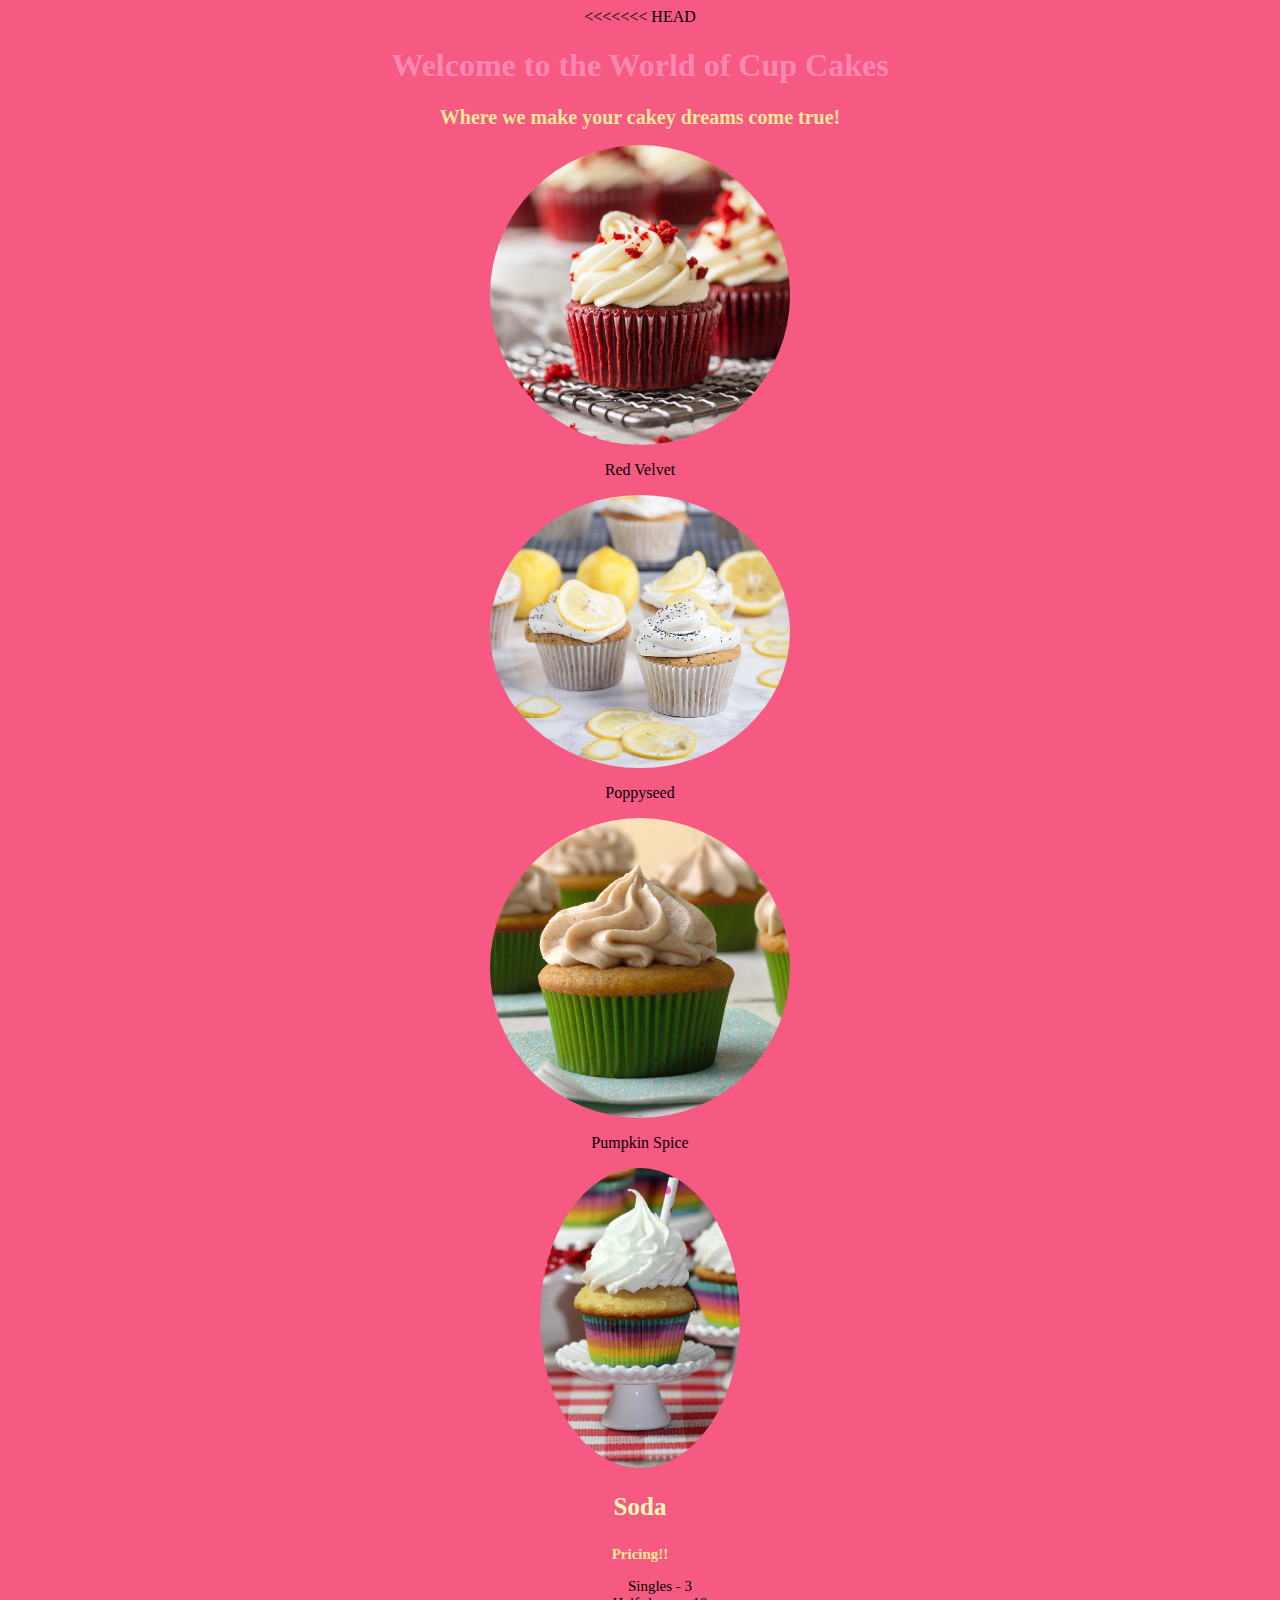
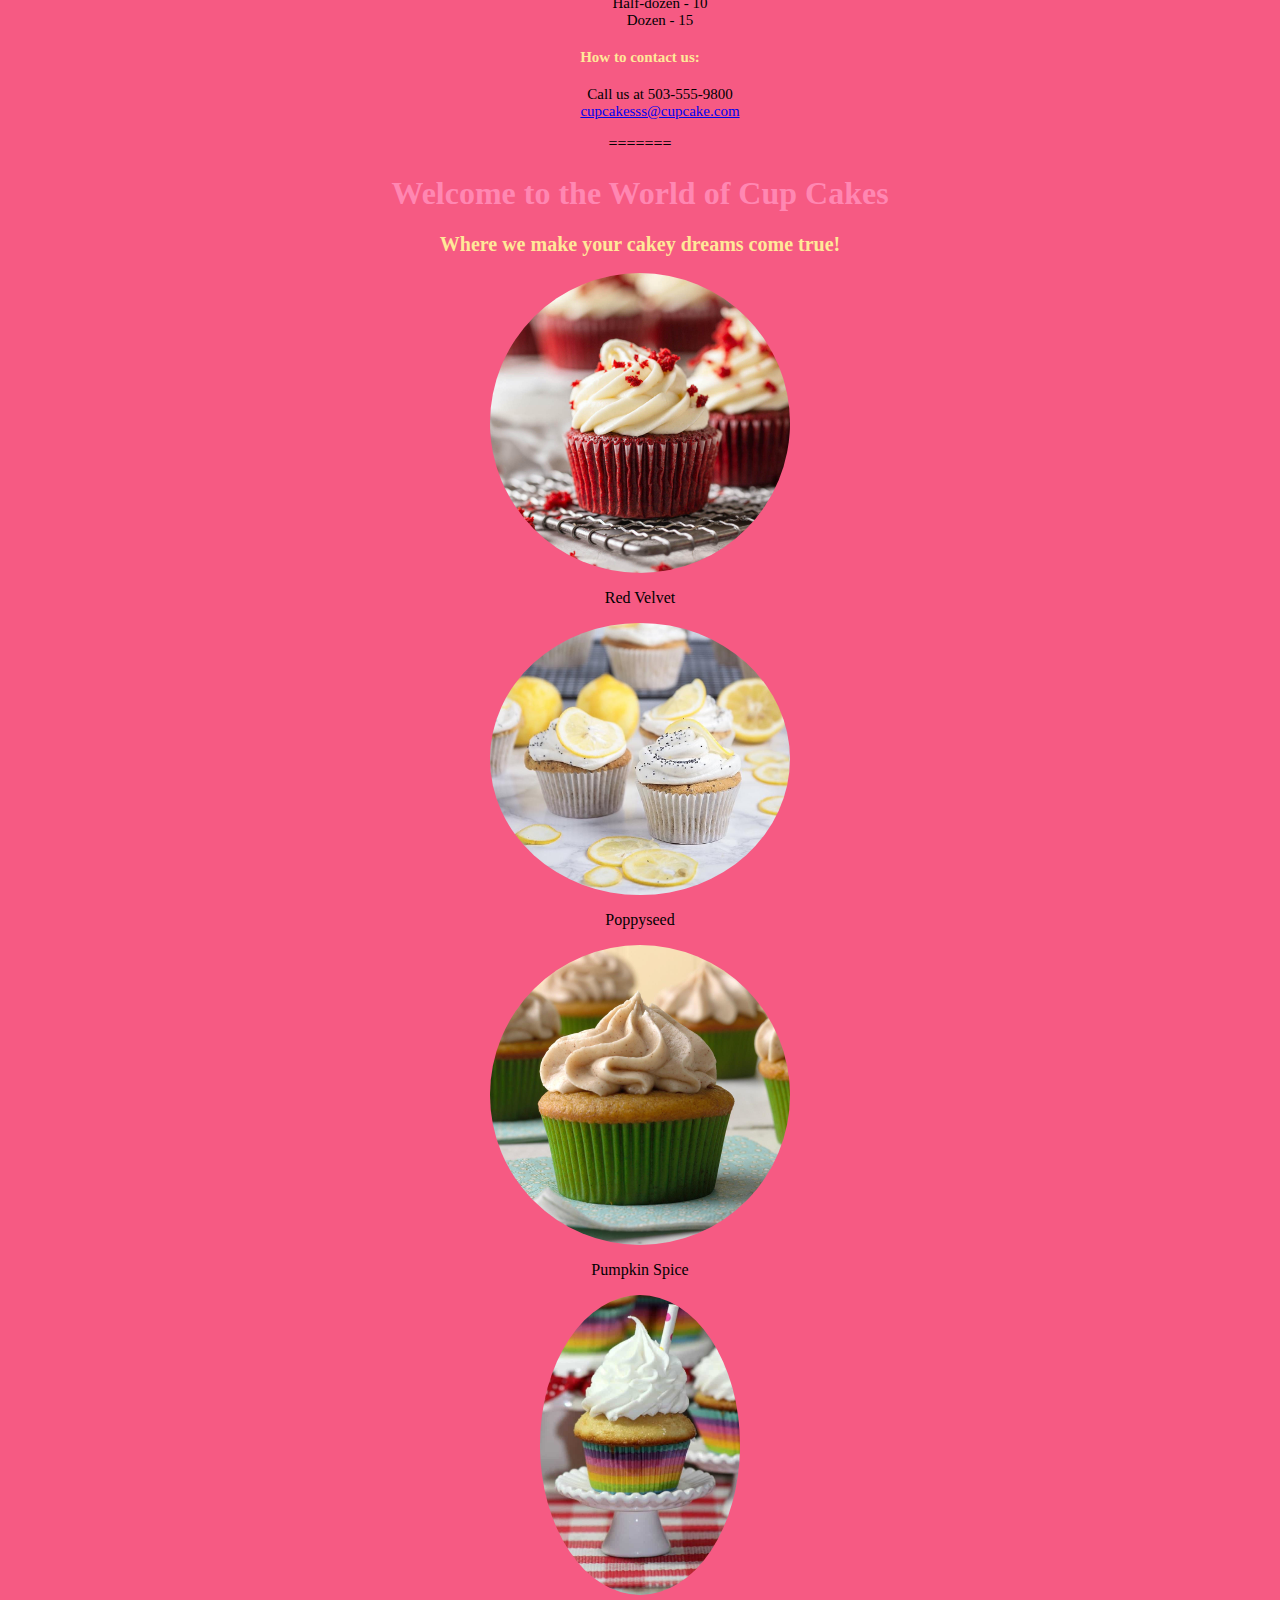
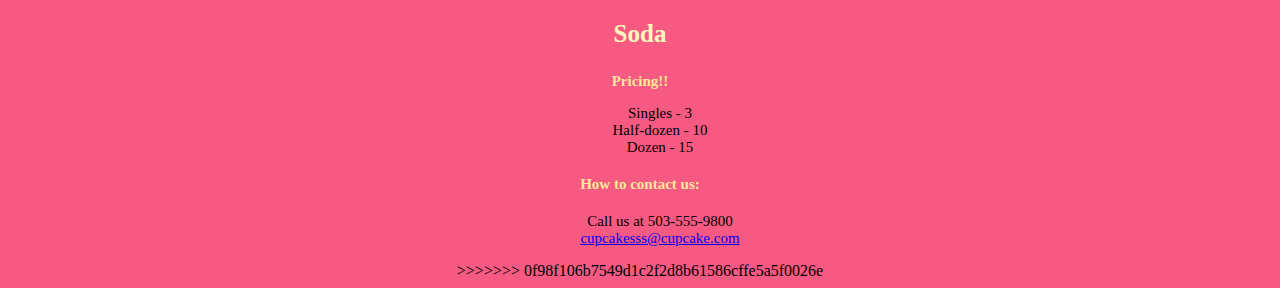
<file: index.html>
<<<<<<< HEAD
<!DOCTYPE html>
<html lang="en-US">
  <head>
    <link href="css/styles.css" rel="stylesheet" type="text/css">
    <title>Welcome to the World of Cup Cakes</title>
  </head>
  <body>
  
  <h1>Welcome to the World of Cup Cakes</h1>
  <h2 class="subtitle">Where we make your cakey dreams come true!
  </h2>
      <img src="img/rvcc.jpg" alt="a picture of a red velvet cupcake">
      <p>Red Velvet</p>
      <img src="img/lpscc.jpg" alt="a picture of a poppyseed cupcake">
      <p>Poppyseed</p>
      <img src="img/pscc.jpg" alt="a picture of a pumpkin spice cupcake">
      <p>Pumpkin Spice</p>
      <img src="img/cscc.jpg" alt="a picture of a cream soda cupcake"> 
      <p class="best">Soda</p> 
  <h3 class="smalltitle">Pricing!!</h3>
    <ul>
      <li>Singles - 3</li>
      <li>Half-dozen - 10</li>
      <li>Dozen - 15</li>
    </ul>
  <h4 class="smalltitle">How to contact us:</h4>
    <ul>
      <li>Call us at 503-555-9800</li> 
      <li><a href="mailto:cupcakesss@cupcake.com">cupcakesss@cupcake.com</a></li>
    </ul>
  </body>
</html>
=======
<!DOCTYPE html>
<html lang="en-US">
  <head>
    <link href="css/styles.css" rel="stylesheet" type="text/css">
    <title>Welcome to the World of Cup Cakes</title>
  </head>
  <body>
  
  <h1>Welcome to the World of Cup Cakes</h1>
  <h2 class="subtitle">Where we make your cakey dreams come true!
  </h2>
      <img src="img/rvcc.jpg" alt="a picture of a red velvet cupcake">
      <p>Red Velvet</p>
      <img src="img/lpscc.jpg" alt="a picture of a poppyseed cupcake">
      <p>Poppyseed</p>
      <img src="img/pscc.jpg" alt="a picture of a pumpkin spice cupcake">
      <p>Pumpkin Spice</p>
      <img src="img/cscc.jpg" alt="a picture of a cream soda cupcake"> 
      <p class="best">Soda</p> 
  <h3 class="smalltitle">Pricing!!</h3>
    <ul>
      <li>Singles - 3</li>
      <li>Half-dozen - 10</li>
      <li>Dozen - 15</li>
    </ul>
  <h4 class="smalltitle">How to contact us:</h4>
    <ul>
      <li>Call us at 503-555-9800</li> 
      <li><a href="mailto:cupcakesss@cupcake.com">cupcakesss@cupcake.com</a></li>
    </ul>
  </body>
</html>
>>>>>>> 0f98f106b7549d1c2f2d8b61586cffe5a5f0026e
</file>
<file: css/styles.css>
body
{
  background-color: #F65A83;
  text-align: center;
}
img{
  max-height: 300px;
  max-width: 300px;
  border-radius: 50%;
  object-fit: cover;
}
.subtitle
{
  font-size: 20px;
  font-family: cursive;
  color: #FFE898;
}
h1{
  font-family: cursive;
  color: #FF87B2;
}
.smalltitle{

  font-size: 15px;
  font-family: cursive;
  color: #FFE898
}
ul{
  font-size: 15px;
  font-color: #FFF8BC;
  list-style: none;
}
.best
{
  font-size: 25px;
  font-weight: bolder;
  color: #FFF8BC;
}

.li {
  text-align: left;
}
</file>
